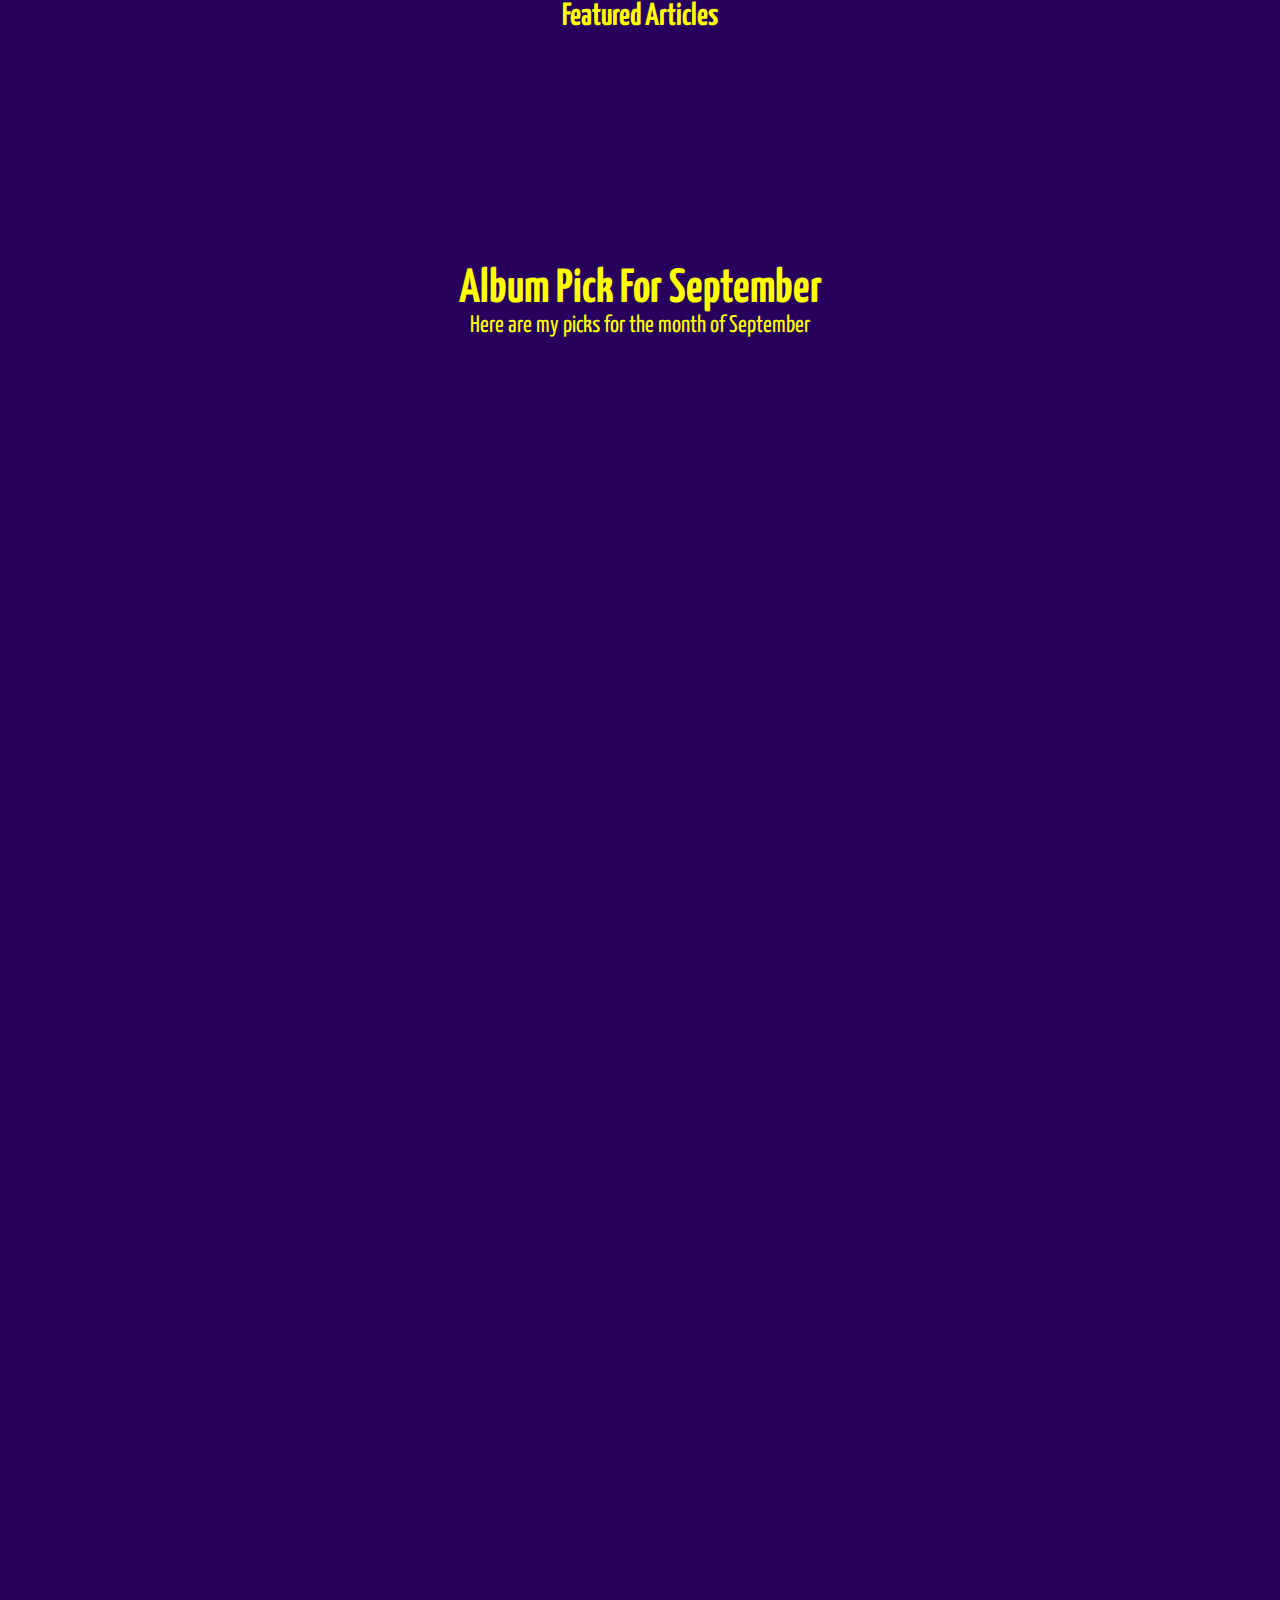
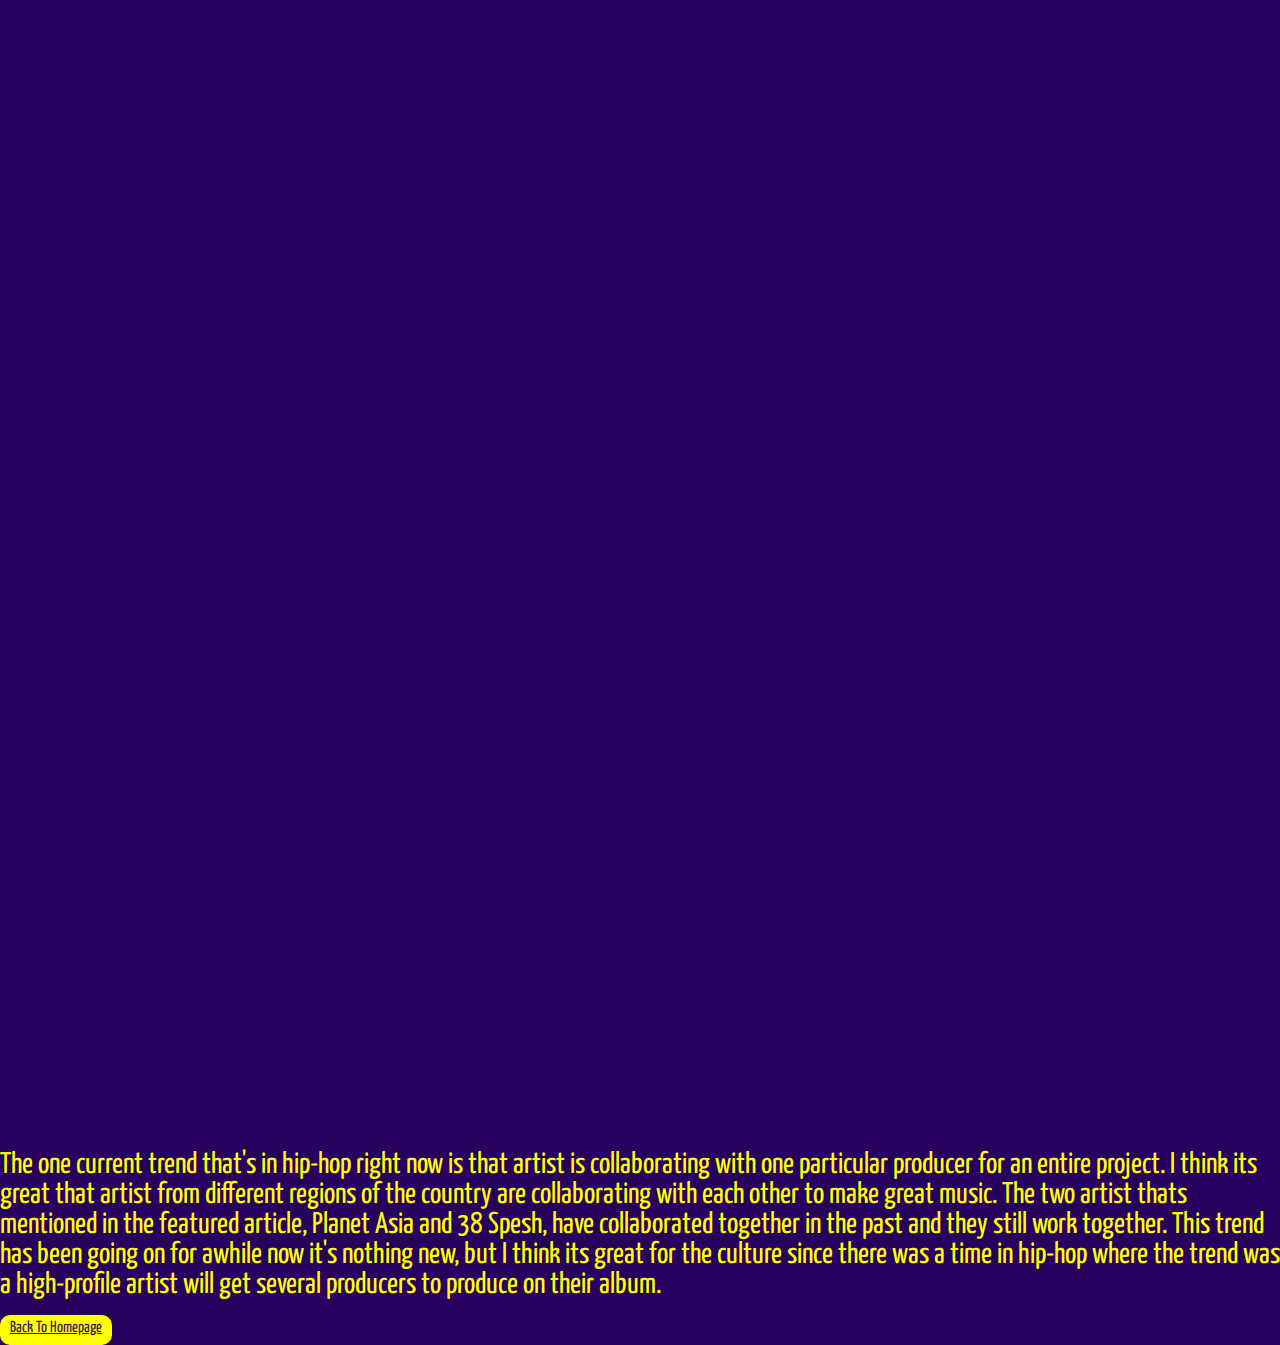
<file: article.html>
<!DOCTYPE html>
<html lang="en">
<head>
    <meta charset="UTF-8">
    <meta name="viewport" content="width=device-width, initial-scale=1.0">
    <title>Featured Artists</title>
    <link rel="icon" type="image/icon" href="https://pbs.twimg.com/profile_images/1710416963942440961/x05LApFz_400x400.jpg">
    <link rel="stylesheet" type="text/css" href="css/styles.css">
</head>
<body>
    <h1>Featured Articles</h1>
  <main>
  <div class="container">
    <section class="item">
      <h2 class="heading">Album Pick For September</h2>
      <p class="subheading">Here are my picks for the month of September</p>
    </section>
    <section class="item left">
      <div class="item__content">
        <h2>Planet Asia & Apollo Brown - Sardines</h2>
        <p>After well received reviews from their first full-length album Anchovies, Planet Asia and Apollo Brown get together again for their second album Sardines. Produced entirely by Apollo Brown, Planet Asia proves as usual that he's a top tier lyricist/emcee in hip-hop. Listeners that happen to be into metaphysics and/or african spiriuality would appreciate the lyrical content he brings to the album as well. Standout songs to me are Panama Sun, Jungle Juice, Wizardry, Wide Awake, Peas & Onions and Can You Believe It.</p>
      </div>
    </section>
    <section class="item right">
      <div class="item__content">
        <h2>Conway The Machine & 38 Spesh - Speshal Machinery</h2>
        <p>Some would argue that upstate New York artists like Griselda member Conway The Machine and Rochester native 38 Spesh is keeping New York relevant in hip-hop when its usually New York City. It's hard to argue against that when Conway and Spesh collaborate to release an album titled Speshal Machinery. 38 Spesh produced the album as well as rhymed with Conway. Standout songs include Latex Gloves featuring Lloyd Banks, Speshal Machinery, Fireplace, Goodfellas featuring Benny The Butcher, Unruly and We Outside featuring Pharoahe Monch and Che' Noir. </p>
      </div>
    </section>
    <section class="item left">
      <div class="item__content">
        <h2>Real Bad Man & Blu - Bad News</h2>
        <p>Real Bad Man comes back with his latest edition of his collaborative albums, this time with Los Angeles native Blu with album Bad News. This album does not disappoint as the wordsmith Blu give his social commentary on L.A., the area he grew up in throughout this album. He also gives his perspective on life and religion/spiritualty on the album as well. Songs like Bad News, All Praise Due, Fall Of Rome, Hebrews featuring Planet Asia and More Bad News shows that Real Bad Man and Blu provide good chemistry. All though theres only 8 songs and some would consider this an EP, It's one of the best albums thats come out in 2023 in my opinion.
        </p>
      </div>
    </section>
    <section class="item right">
      <div class="item__content">
        <h2>Attention Readers</h2>
        <p>Every month expect to see three albums that will be featured in the article section. It's intended for artists who aren't popular in the mainstream media. Artists like Pharrell, Kanye West or Drake for example will not be in featured articles.</p>
      </div>
    </section>
  </div>
  <script src="./javascript/script.js"></script>
</main>
<br>
<p class="remark">The one current trend that's in hip-hop right now is that artist is collaborating with one particular producer for an entire project. I think its great that artist from different regions of the country are collaborating with each other to make great music. The two artist thats mentioned in the featured article, Planet Asia and 38 Spesh, have collaborated together in the past and they still work together. This trend has been going on for awhile now it's nothing new, but I think its great for the culture since there was a time in hip-hop where the trend was a high-profile artist will get several producers to produce on their album.</p>
<br>
<a target="index.html" class="hom-btn" href="index.html">Back To Homepage</a>

     
</body>
</html>
</file>
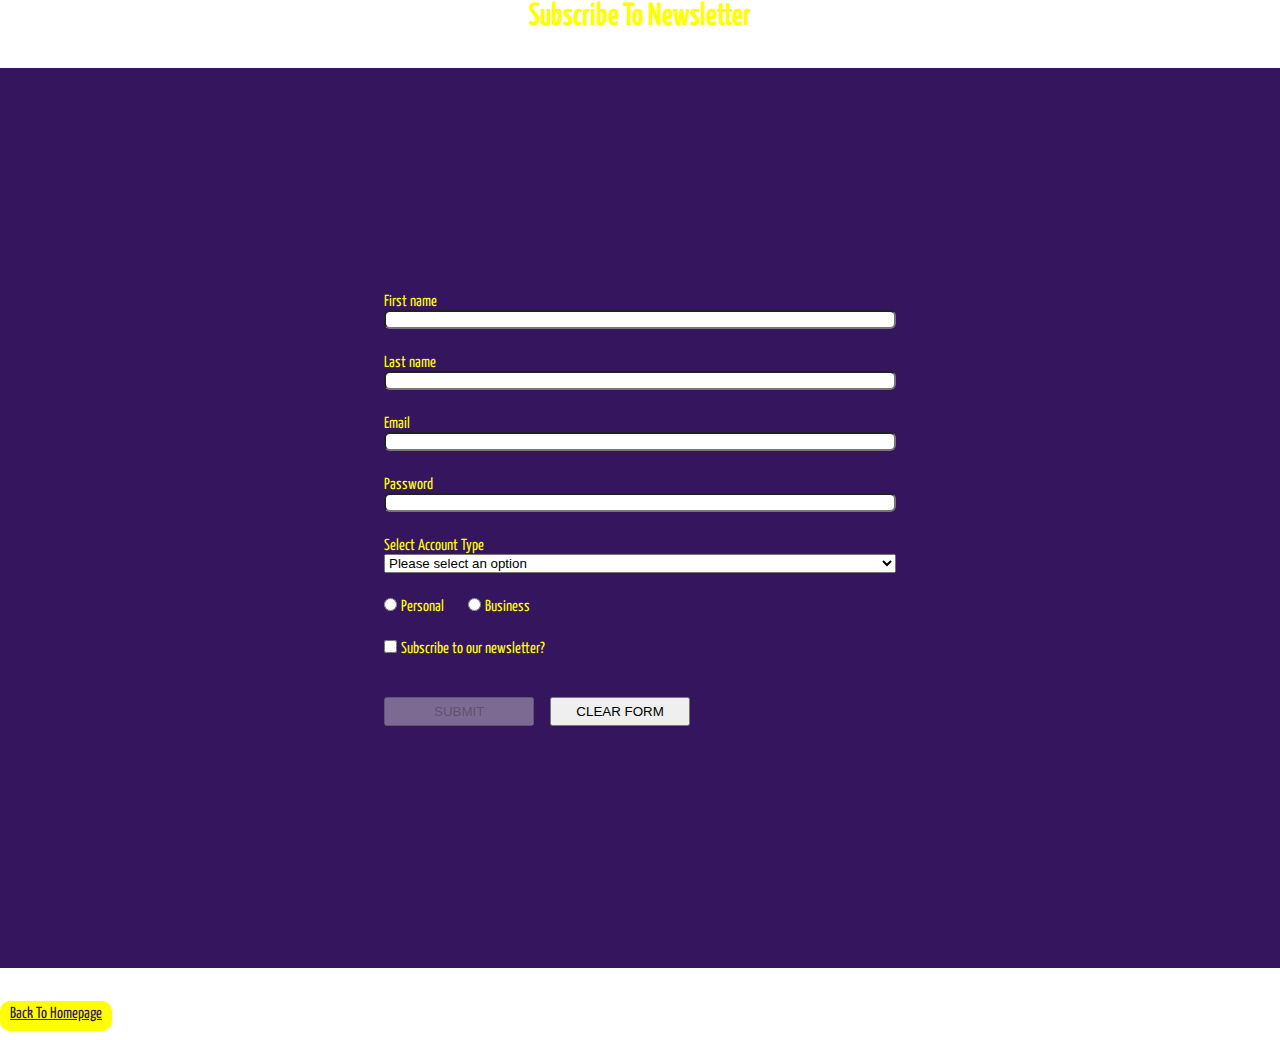
<file: subscribe.html>
<!DOCTYPE html>
<html lang="en">
<head>
  <meta charset="UTF-8">
  <meta http-equiv="X-UA-Compatible" content="IE=edge">
  <meta name="viewport" content="width=device-width, initial-scale=1.0">
  <title>Subscription</title>
  <link href="https://cdn.jsdelivr.net/npm/bootstrap@5.2.3/dist/css/bootstrap.min.css" rel="stylesheet" integrity="sha384-rbsA2VBKQhggwzxH7pPCaAqO46MgnOM80zW1RWuH61DGLwZJEdK2Kadq2F9CUG65" crossorigin="anonymous">
  <link rel="icon" type="image/icon" href="https://pbs.twimg.com/profile_images/1710416963942440961/x05LApFz_400x400.jpg">
  <link href="https://fonts.googleapis.com/css2?family=Acme&family=Anton&family=Yanone+Kaffeesatz&display=swap" rel="stylesheet">
  <link rel="stylesheet" href="css/bootstrap.css">
</head>
<body>
<h1>Subscribe To Newsletter</h1>
<br>
<br>

  <main class="container main">

    <div id="form-submitted-msg">Form successfully submitted!</div>

    <form id="exampleForm" novalidate>
      <div class="input-group">
        <label for="firstName" class="form-label">First name </label>
        <input type="text" id="firstName" name="firstName" class="form-control" required>
        <small class="error-msg invalid-feedback">Required</small>
      </div>
      <div class="input-group">
        <label for="lastName" class="form-label">Last name </label>
        <input type="text" id="lastName" name="lastName" class="form-control" required>
        <small class="error-msg invalid-feedback">Required</small>
      </div>
      <div class="input-group">
        <label for="email" class="form-label">Email </label>
        <input type="email" id="email" name="email" class="form-control" required>
        <small class="error-msg invalid-feedback">Required</small>
      </div>
      <div class="input-group">
        <label for="password" class="form-label">Password </label>
        <input type="password" id="password" name="password" class="form-control" required>
        <small class="error-msg invalid-feedback">Required</small>
      </div>
      <div class="input-group select">
        <label for="password" class="form-label">Select Account Type </label>
        <select id="newsType" name="newsType" class="form-select" required>
          <option value="Please select an option" selected class="text-muted">Please select an option</option>
          <option value="Hip-Hop News">Hip-Hop News</option>
          <option value="Album Release News">Album Release News</option>
        </select>
        <small class="error-msg invalid-feedback">Required</small>
      </div>
      <div class="input-group radio">
        <div class="form-check">
          <input type="radio" id="personal" name="purpose" value="Personal" class="form-check-input" required>
          <label for="personal" class="form-check-label">Personal</label>
          <small class="error-msg invalid-feedback">Required</small>
        </div>
    
        <div class="form-check">
          <input type="radio" id="business" name="purpose" value="Business" class="form-check-input" required>
          <label for="business" class="form-check-label">Business</label>
          <small class="error-msg invalid-feedback">Required</small>
        </div>
      </div>
      <div class="input-group checkbox form-check">
        <input type="checkbox" name="subscribe" id="subscribeYes" class="form-check-input" required>
        <label for="subscribeYes" class="form-check-label">Subscribe to our newsletter?</label>
        <small class="error-msg invalid-feedback">Required</small>
      </div>
      <div class="form-btns">
        <button type="submit" class="btn btn-primary submit" disabled>SUBMIT</button>
        <button type="reset" class="btn btn-secondary">CLEAR FORM</button>
      </div>
      <div>
        <br>
    </form>
  </main>
  <br>
  <br>
  <a target="index.html" class="hom-btn" href="index.html">Back To Homepage</a>
  <br>
  <br>
     


  <script src="https://cdn.jsdelivr.net/npm/bootstrap@5.2.3/dist/js/bootstrap.bundle.min.js" integrity="sha384-kenU1KFdBIe4zVF0s0G1M5b4hcpxyD9F7jL+jjXkk+Q2h455rYXK/7HAuoJl+0I4" crossorigin="anonymous"></script>
  <script src="javascript/bootstrap.js"></script>
</body>
</html>
</file>
<file: css/styles.css>
@import url('https://fonts.googleapis.com/css2?family=Acme&family=Anton&family=Sedgwick+Ave+Display&family=Yanone+Kaffeesatz&display=swap');

*, *::before, *::after {
  box-sizing: border-box;
  margin: 0;
  padding: 0;
}

main {
  background-image: url("https://images.unsplash.com/photo-1695552797661-3ba72a8a8874?ixlib=rb-4.0.3&ixid=M3wxMjA3fDB8MHxwaG90by1wYWdlfHx8fGVufDB8fHx8fA%3D%3D&auto=format&fit=crop&w=1470&q=80");
  font-family: "Yanone Kaffeesatz";
  overflow-x: hidden;
  color: yellow;
}

body {
  background-color: #27005D;
}

h1 {
  text-align: center;
  font-family: "Yanone Kaffeesatz";
  color: yellow;
}

.container {
  max-width: 800px;
  margin: 0 auto;
}

.heading {
  font-size: 3rem;
}

.subheading {
  font-size: 1.5rem;
  color: yellow;
}

.item {
  display: flex;
  flex-direction: column;
  align-items: center;
  justify-content: center;
  min-height: 60vh;
}

.item:not(:first-child) {
  opacity: 0;
  transition: opacity 0.5s, transform 0.5s;
}

.item__content {
  background-color: #35155d;
  color: yellow;
  text-align: center;
  padding: 7rem;
  border-radius: 7px;
}

.item > p {
  text-align: center;
}

.left {
  transform-origin: left center;
  transform: translateX(-50%);
}

.right {
  transform-origin: right center;
  transform: translateX(50%);
}

.slide-in {
  opacity: 1 !important;
  transform: translateX(0);
}

.remark {
  font-family: "Yanone Kaffeesatz";
  color: yellow;
  font-size: 30px;
}


.hom-btn {
  background-color: yellow;
  color: #35155d;
  font-family: "Yanone Kaffeesatz";
  padding: 5px 10px 10px;
  border-radius: 10px;
}
</file>
